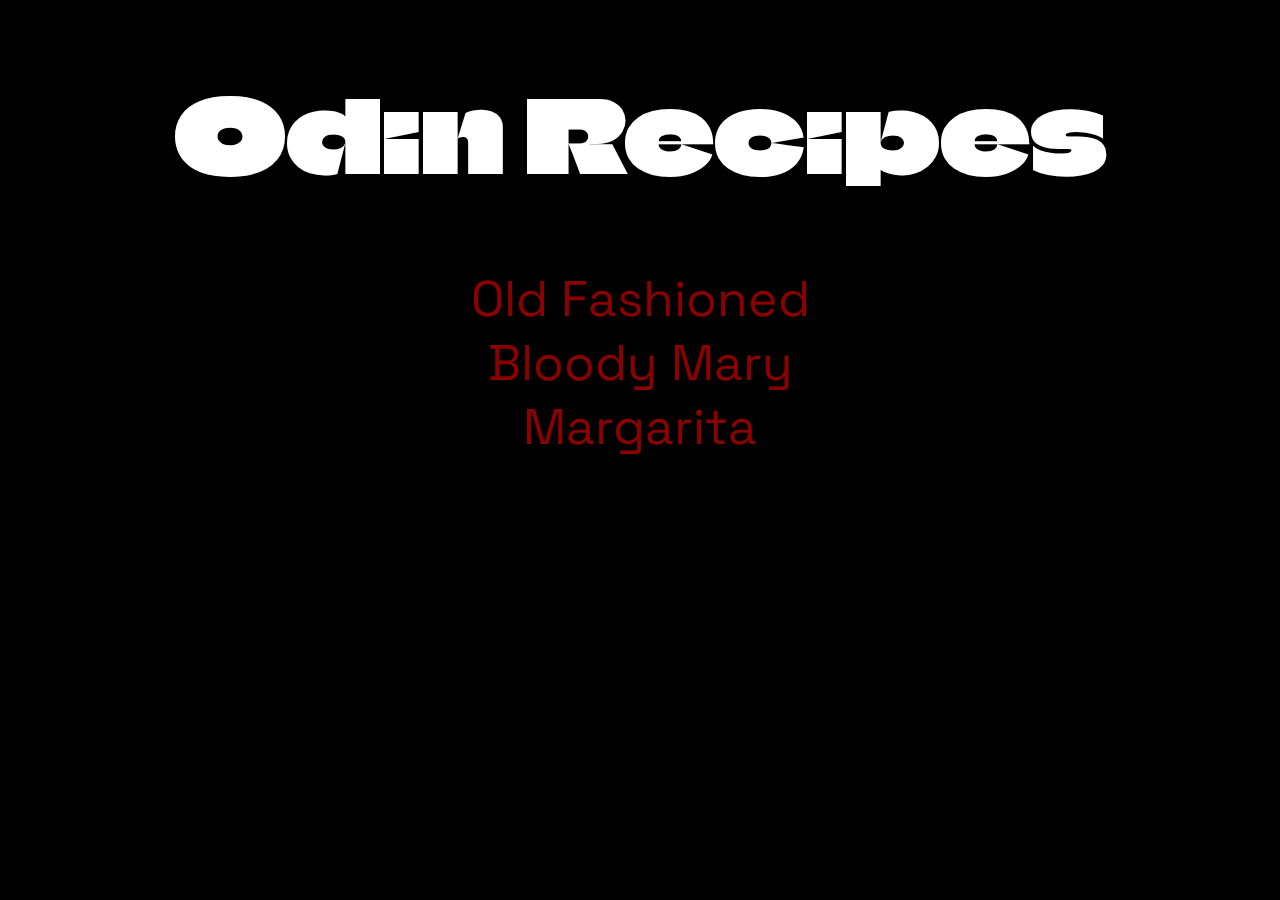
<file: index.html>
<!DOCTYPE html>
<html lang="en">
<head>
    <meta charset="UTF-8">
    <meta http-equiv="X-UA-Compatible" content="IE=edge">
    <meta name="viewport" content="width=device-width, initial-scale=1.0">
    <title>Odin Recipes</title>
    <link rel="stylesheet" href="styles.css">
    <link rel="stylesheet" href="https://fonts.googleapis.com/css?family=Climate+Crisis">
    <link rel="stylesheet" href="https://fonts.googleapis.com/css?family=Space+Grotesk">
</head>
<body>
    <h1>Odin Recipes</h1>
    <ul>
        <li><a href="recipes/old-fashioned.html">Old Fashioned</a></li>
        <li><a href="recipes/bloody-mary.html">Bloody Mary</a></li>
        <li><a href="recipes/margarita.html">Margarita</a></li>
    </ul>
</body>
</html>
</file>
<file: styles.css>
h1 {
    font-family: "Climate Crisis", serif;
    font-weight: 500;
    text-align: center;
    font-size: 100px;
}

body {
    background-color: black;
    color: white;
}

ul {
    text-align: center;
    list-style-type: none;
    margin: 0;
    padding: 0;
}

li {
    font-family: "Space Grotesk", sans-serif;
    font-size: 50px;
}

a {
    text-decoration: none;
    color: darkred;
}

a:hover {
    font-size: 55px;
    color: red;
}
</file>
